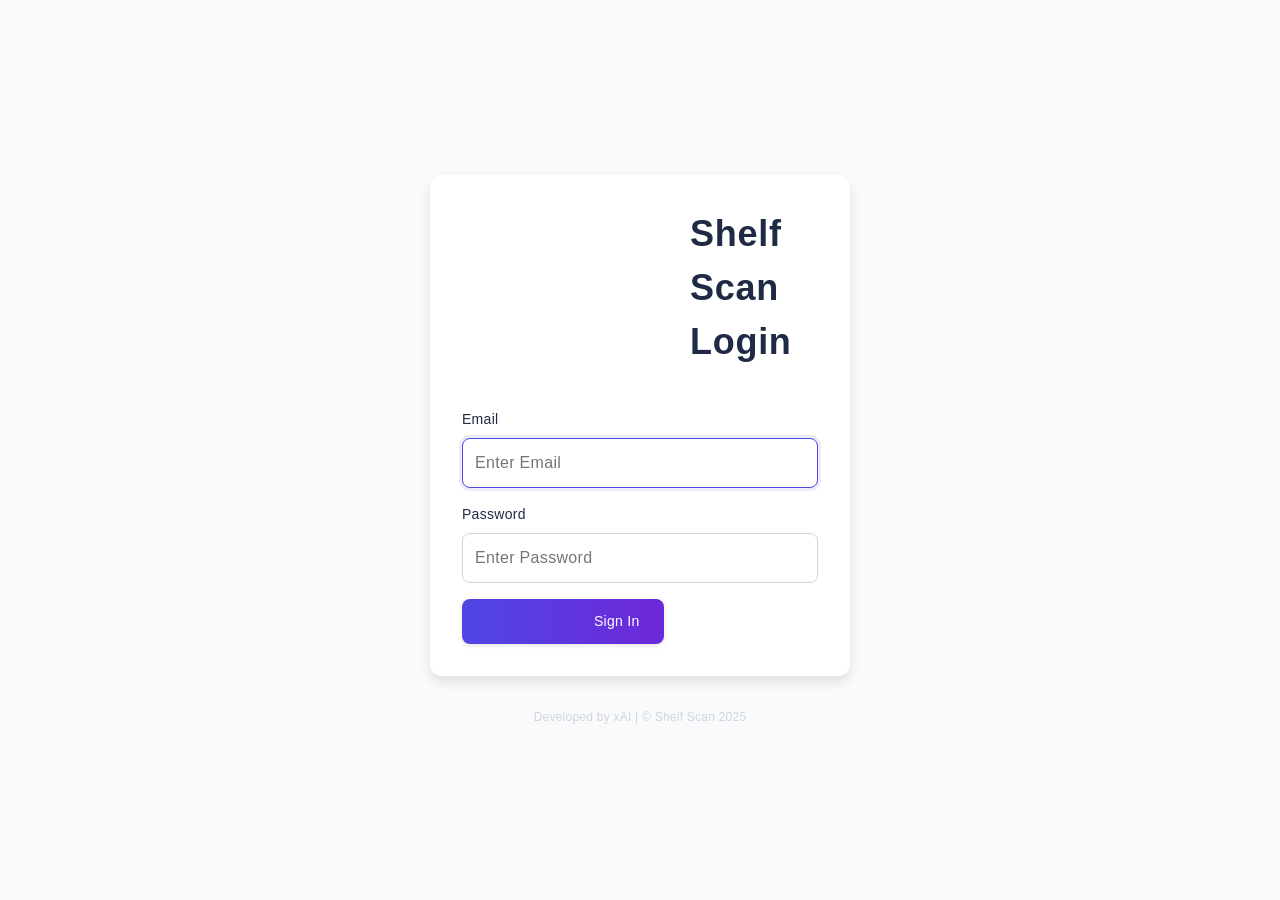
<file: LOGIN.HTML>
<!DOCTYPE html>
<html lang="en">
<head>
    <meta charset="UTF-8">
    <meta name="viewport" content="width=device-width, initial-scale=1.0">
    <title>Login - Shelf Scan</title>
    <link rel="stylesheet" href="styles.css">
    <link href="https://fonts.googleapis.com/icon?family=Material+Icons" rel="stylesheet">
</head>
<body>
    <div class="login-container">
        <form id="login-form" aria-label="Login Form">
            <h1>
                <span class="material-icons">inventory</span>
                Shelf Scan Login
            </h1>
            <div class="input-group">
                <label for="email">Email</label>
                <input type="email" id="email" name="email" placeholder="Enter Email" aria-label="Email" required>
            </div>
            <div class="input-group">
                <label for="password">Password</label>
                <input type="password" id="password" name="password" placeholder="Enter Password" aria-label="Password" required>
            </div>
            <p id="login-error" style="color: red; display: none;">Invalid email or password.</p>
            <button type="submit" aria-label="Sign In">
                <i class="material-icons">login</i> Sign In
            </button>
        </form>
        <div id="credit">Developed by xAI | © Shelf Scan 2025</div>
    </div>
    <script src="login.js"></script>
</body>
</html>
</file>
<file: styles.css>
/* General Reset */
* {
    margin: 0;
    padding: 0;
    box-sizing: border-box;
    font-family: 'Inter', sans-serif;
    font-weight: 400;
    font-size: 16px;
    line-height: 1.5;
    letter-spacing: 0.02em;
}

h1 { font-size: 2.25rem; font-weight: 700; }
h2 { font-size: 1.75rem; font-weight: 600; }
h3 { font-size: 1.25rem; font-weight: 500; }

/* Light Theme (Default) */
body {
    background: #f9fafb;
    color: #1f2a44;
    transition: all 0.3s ease;
}

/* Sidebar */
.sidebar {
    width: 260px;
    height: 100vh;
    background: #1f2a44;
    color: #f9fafb;
    position: fixed;
    top: 0;
    left: 0;
    padding: 1.5rem;
    display: flex;
    flex-direction: column;
    justify-content: space-between;
    transition: transform 0.3s ease;
}

.sidebar h2 {
    font-size: 1.5rem;
    margin-bottom: 1.5rem;
    display: flex;
    align-items: center;
}

.sidebar h2 .material-icons {
    font-size: 1.75rem;
    margin-right: 0.75rem;
}

#username-display {
    font-size: 0.875rem;
    margin-bottom: 1.5rem;
    color: #d1d5db;
}

.sidebar ul {
    list-style: none;
    flex-grow: 1;
}

.sidebar ul li {
    margin: 0.5rem 0;
}

.sidebar ul li a, .sidebar ul li button {
    color: #f9fafb;
    text-decoration: none;
    font-size: 0.875rem;
    display: flex;
    align-items: center;
    padding: 0.75rem 1rem;
    border-radius: 8px;
    background: none;
    border: none;
    cursor: pointer;
    width: 100%;
    text-align: left;
    transition: background 0.2s, transform 0.2s;
}

.sidebar ul li a:hover, .sidebar ul li button:hover {
    background: #374151;
    transform: scale(1.02);
}

.sidebar ul li.active a {
    background: #4f46e5;
}

.sidebar ul li .material-icons {
    font-size: 1.25rem;
    margin-right: 0.75rem;
}

#logout-btn {
    color: #dc2626 !important;
}

#logout-btn:hover {
    background: #b91c1c !important;
}

#credit {
    text-align: center;
    font-size: 0.75rem;
    color: #d1d5db;
}

/* Dashboard */
.dashboard {
    margin-left: 260px;
    padding: 2rem;
    min-height: 100vh;
    animation: fadeIn 0.5s ease;
}

@keyframes fadeIn {
    from { opacity: 0; }
    to { opacity: 1; }
}

.dashboard h2 {
    margin-bottom: 1.5rem;
    display: flex;
    align-items: center;
}

.dashboard h2 .material-icons {
    font-size: 2rem;
    margin-right: 0.75rem;
}

/* Summary Boxes */
.summary {
    display: flex;
    flex-wrap: wrap;
    gap: 1.5rem;
    margin-bottom: 2rem;
}

.box {
    flex: 1;
    min-width: 220px;
    background: linear-gradient(145deg, #ffffff, #f3f4f6);
    padding: 1.5rem;
    border-radius: 12px;
    box-shadow: 0 6px 12px rgba(0, 0, 0, 0.1);
    text-align: center;
    transition: transform 0.2s;
}

.box:hover {
    transform: translateY(-4px);
}

.box .material-icons {
    font-size: 2.5rem;
    margin-bottom: 0.75rem;
}

.box.total .material-icons { color: #4f46e5; }
.box.expired .material-icons { color: #dc2626; }
.box.warning .material-icons { color: #f59e0b; }
.box.safe .material-icons { color: #10b981; }

.box p {
    font-size: 0.875rem;
    margin-bottom: 0.75rem;
    color: #6b7280;
}

.box h2 {
    font-size: 1.5rem;
}

/* Forms */
form {
    display: flex;
    flex-wrap: wrap;
    gap: 1rem;
    margin-bottom: 2rem;
}

.input-group {
    flex: 1;
    min-width: 200px;
}

.input-group label {
    display: block;
    font-size: 0.875rem;
    font-weight: 500;
    color: #1f2a44;
    margin-bottom: 0.5rem;
}

form input, form select {
    width: 100%;
    padding: 0.75rem;
    border: 1px solid #d1d5db;
    border-radius: 8px;
    font-size: 1rem;
    background: #fff;
    transition: border-color 0.2s, box-shadow 0.2s;
}

form input:focus, form select:focus {
    outline: none;
    border-color: #4f46e5;
    box-shadow: 0 0 0 3px rgba(79, 70, 229, 0.1);
}

form input[type="number"] {
    width: 120px;
}

form select {
    appearance: none;
    background: #fff url('data:image/svg+xml;utf8,<svg xmlns="http://www.w3.org/2000/svg" width="12" height="12" viewBox="0 0 24 24"><path fill="%236b7280" d="M7 10l5 5 5-5z"/></svg>') no-repeat right 0.75rem center;
}

form button {
    padding: 0.75rem 1.5rem;
    background: linear-gradient(90deg, #4f46e5, #6d28d9);
    color: #fff;
    border: none;
    border-radius: 8px;
    font-size: 0.875rem;
    font-weight: 500;
    cursor: pointer;
    display: flex;
    align-items: center;
    gap: 0.5rem;
    box-shadow: 0 2px 4px rgba(0, 0, 0, 0.1);
    transition: transform 0.2s, box-shadow 0.2s;
}

form button:hover {
    transform: scale(1.05);
    box-shadow: 0 4px 8px rgba(0, 0, 0, 0.15);
}

form button:disabled {
    background: #9ca3af;
    cursor: not-allowed;
    box-shadow: none;
}

form button .material-icons {
    font-size: 1.25rem;
}

/* Tables */
table {
    width: 100%;
    border-collapse: separate;
    border-spacing: 0;
    margin-top: 1.5rem;
    background: #fff;
    box-shadow: 0 6px 12px rgba(0, 0, 0, 0.1);
    border-radius: 12px;
    overflow: hidden;
}

th, td {
    padding: 0.75rem 1rem;
    text-align: left;
}

th {
    background: #4f46e5;
    color: #fff;
    font-weight: 500;
    cursor: pointer;
}

th:hover {
    background: #4338ca;
}

tr:nth-child(even) {
    background: #f9fafb;
}

tr:hover {
    background: #e5e7eb;
}

.safe { color: #10b981; }
.warning { color: #f59e0b; }
.expired { color: #dc2626; }

.delete-btn, .sell-form button {
    background: none;
    border: none;
    cursor: pointer;
    padding: 0.25rem;
}

.delete-btn .material-icons {
    color: #dc2626;
}

.sell-form {
    display: flex;
    gap: 0.5rem;
}

.sell-form input {
    width: 80px;
}

.sell-form button .material-icons {
    color: #4f46e5;
}

/* Login Page */
.login-container {
    display: flex;
    flex-direction: column;
    align-items: center;
    justify-content: center;
    min-height: 100vh;
    background: #f9fafb;
    padding: 2rem;
}

.login-container h1 {
    font-size: 2.25rem;
    color: #1f2a44;
    display: flex;
    align-items: center;
    gap: 0.75rem;
    margin-bottom: 1.5rem;
}

.login-container form {
    background: #fff;
    padding: 2rem;
    border-radius: 12px;
    box-shadow: 0 6px 12px rgba(0, 0, 0, 0.1);
    width: 100%;
    max-width: 420px;
}

.login-container button {
    background: linear-gradient(90deg, #4f46e5, #6d28d9);
    box-shadow: 0 2px 4px rgba(0, 0, 0, 0.1);
    transition: transform 0.2s, box-shadow 0.2s;
}

.login-container button:hover {
    transform: scale(1.05);
    box-shadow: 0 4px 8px rgba(0, 0, 0, 0.15);
}

.error-message {
    color: #dc2626;
    font-size: 0.875rem;
    margin-top: 0.5rem;
}

.forgot-password {
    font-size: 0.875rem;
    color: #4f46e5;
    margin-bottom: 1rem;
}

.forgot-password:hover {
    text-decoration: underline;
}

/* Scanner */
#scanner-container {
    margin: 1.5rem 0;
    padding: 1rem;
    background: #fff;
    border-radius: 12px;
    box-shadow: 0 6px 12px rgba(0, 0, 0, 0.1);
}

#qr-reader {
    border: 2px solid #4f46e5;
    border-radius: 8px;
}

#stop-scan-btn {
    background: linear-gradient(90deg, #dc2626, #b91c1c);
}

#stop-scan-btn:hover {
    background: linear-gradient(90deg, #b91c1c, #991b1b);
}

/* Billing and Report Controls */
.billing-controls, .report-controls {
    display: flex;
    flex-wrap: wrap;
    gap: 1rem;
    margin-bottom: 1.5rem;
}

.billing-controls label, .report-controls label {
    font-size: 0.875rem;
    font-weight: 500;
    color: #1f2a44;
}

/* Settings Page */
.settings-page form {
    background: #fff;
    padding: 1.5rem;
    border-radius: 12px;
    box-shadow: 0 6px 12px rgba(0, 0, 0, 0.1);
}

.settings-page h3 {
    margin-bottom: 1rem;
}

/* Dark Theme */
body.dark-theme {
    background: #1f2a44;
    color: #e5e7eb;
}

body.dark-theme .sidebar {
    background: #111827;
}

body.dark-theme .dashboard {
    background: #1f2a44;
}

body.dark-theme .box,
body.dark-theme form,
body.dark-theme table,
body.dark-theme .login-container form,
body.dark-theme #scanner-container {
    background: linear-gradient(145deg, #1f2a44, #374151);
    box-shadow: 0 6px 12px rgba(255, 255, 255, 0.05);
}

body.dark-theme th {
    background: #4f46e5;
}

body.dark-theme th:hover {
    background: #4338ca;
}

body.dark-theme tr:nth-child(even) {
    background: #374151;
}

body.dark-theme tr:hover {
    background: #4b5563;
}

body.dark-theme input,
body.dark-theme select {
    background: #374151;
    color: #e5e7eb;
    border-color: #6b7280;
}

body.dark-theme input:focus,
body.dark-theme select:focus {
    border-color: #4f46e5;
    box-shadow: 0 0 0 3px rgba(79, 70, 229, 0.2);
}

body.dark-theme button {
    background: linear-gradient(90deg, #4f46e5, #6d28d9);
}

body.dark-theme button:hover {
    background: linear-gradient(90deg, #4338ca, #5b21b6);
}

body.dark-theme .login-container {
    background: #1f2a44;
}

body.dark-theme .login-container h1,
body.dark-theme .input-group label,
body.dark-theme .settings-page h3 {
    color: #e5e7eb;
}

body.dark-theme .login-container #credit {
    color: #9ca3af;
}

/* Responsive Design */
@media (max-width: 768px) {
    .sidebar {
        width: 220px;
    }

    .dashboard {
        margin-left: 220px;
    }

    .summary {
        flex-direction: column;
        gap: 1rem;
    }

    form {
        flex-direction: column;
    }

    .input-group {
        min-width: 100%;
    }

    table {
        font-size: 0.875rem;
    }

    .login-container form {
        padding: 1.5rem;
    }

    .login-container h1 {
        font-size: 1.75rem;
    }
}

@media (max-width: 640px) {
    .sidebar {
        width: 100%;
        height: auto;
        position: fixed;
        top: 0;
        left: 0;
        transform: translateX(-100%);
        z-index: 1000;
    }

    .sidebar.active {
        transform: translateX(0);
    }

    .dashboard {
        margin-left: 0;
        padding: 1rem;
    }

    .menu-toggle {
        display: block;
        position: fixed;
        top: 1rem;
        left: 1rem;
        z-index: 1001;
        background: #4f46e5;
        color: #fff;
        padding: 0.5rem;
        border-radius: 8px;
        cursor: pointer;
    }
}
</file>
